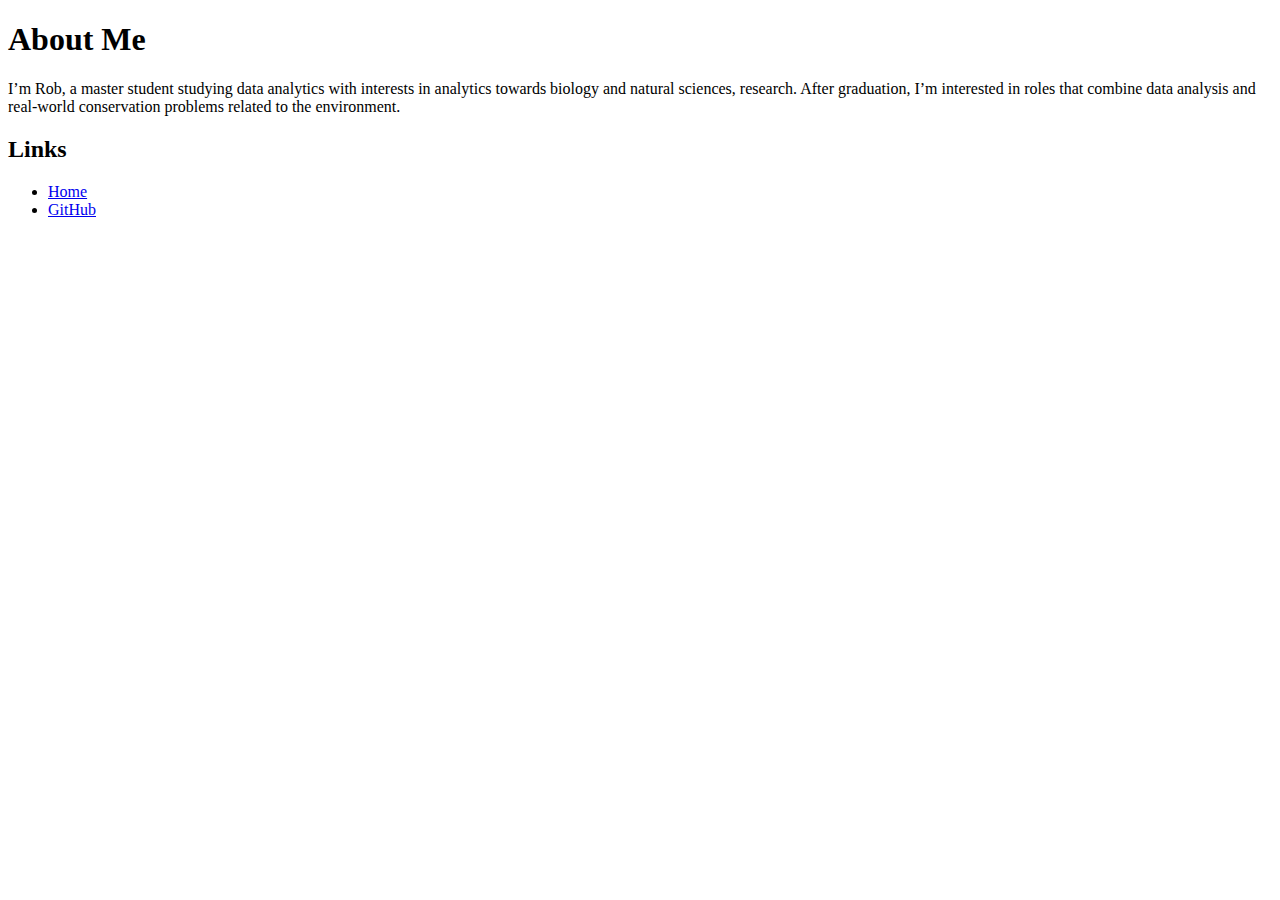
<file: about.html>
<!DOCTYPE html>
<html>
<head>
  <title>About Rob</title>
</head>
<body>
  <h1>About Me</h1>

  <p>
    I’m Rob, a master student studying data analytics with interests in analytics towards biology and natural sciences,
research. After graduation, I’m interested in roles that combine data analysis and real-world conservation problems related to the environment.
  </p>

  <h2>Links</h2>
  <ul>
    <li><a href="index.html">Home</a></li>
    <li><a href="https://github.com/robagrizzi-sudo">GitHub</a></li>
  </ul>
</body>
</html>
</file>
